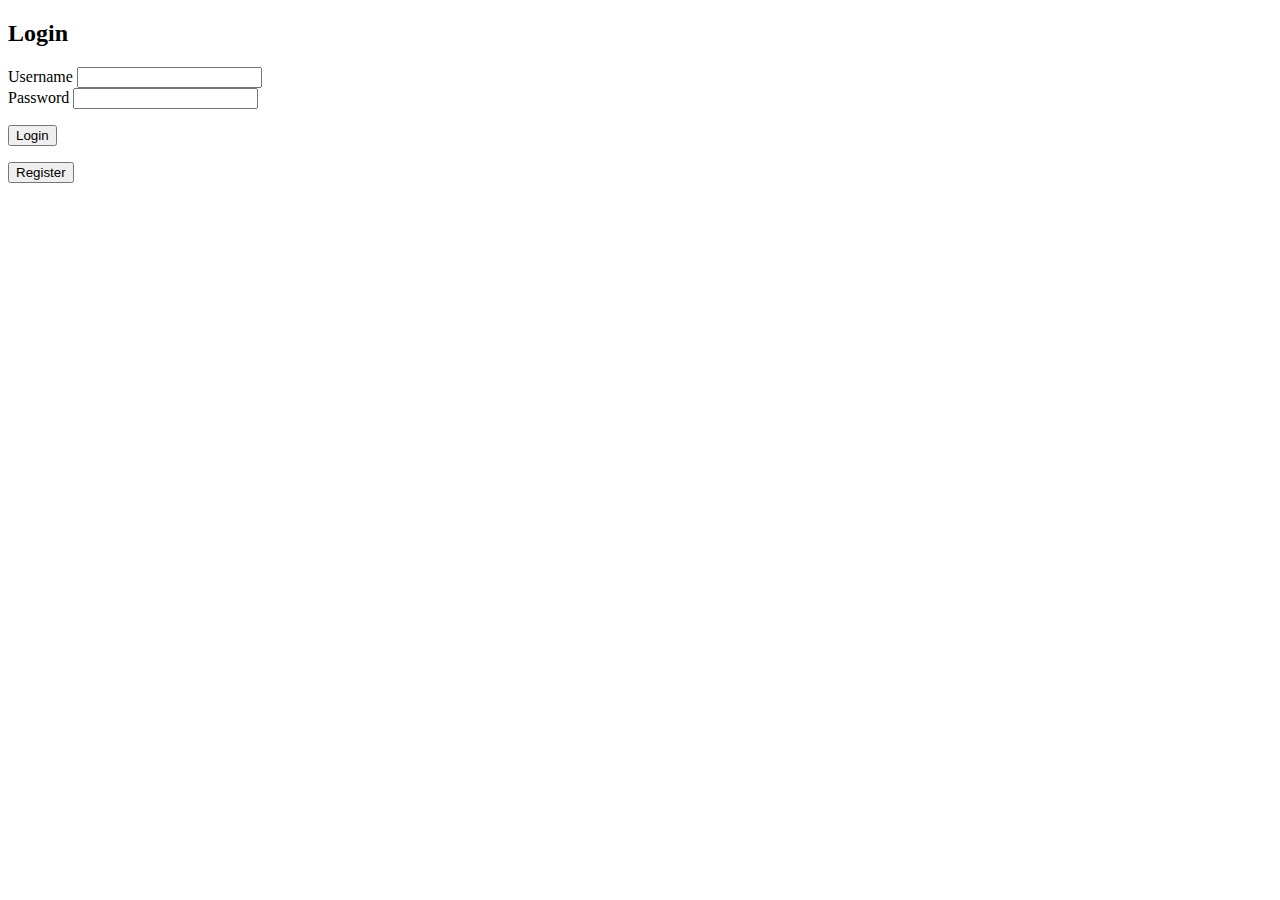
<file: src/main/resources/templates/auth/login.html>
<!DOCTYPE HTML>
<html xmlns:th="http://www.thymeleaf.org">
<head>


    <th:block th:replace="fragments/headers :: head"></th:block>
    <link rel="stylesheet" th:href="@{/css/login.css}"/>
    <title>Getting Started: Handling Form Submission</title>

</head>
<body>
<th:block th:replace="fragments/navbar :: navbar"></th:block>

<div class="container">
<div class="jumbotron">
    <div id="loginForm">
<h2>Login</h2>
<form action="#" th:action="@{/login}" method="post">
    <div class="form-group">
        <label for="usernameId">Username</label>
        <input type="text" th:name="username" id="usernameId" />
    </div>
    <div class="form-group">
        <label for="passwordId">Password</label>
        <input type="password" th:name="password" id="passwordId" />
    </div>
    <input type="hidden" th:name="${_csrf.parameterName}" th:value="${_csrf.token}" />
    <p><input type="submit" value="Login" class="btn btn-default" /></p>
</form>
        <form th:action="@{/registration}" method="get">
            <input type="submit" value="Register" class="btn btn-default" />
        </form>
</div>
</div>
</div>
</body>
</html>
</file>
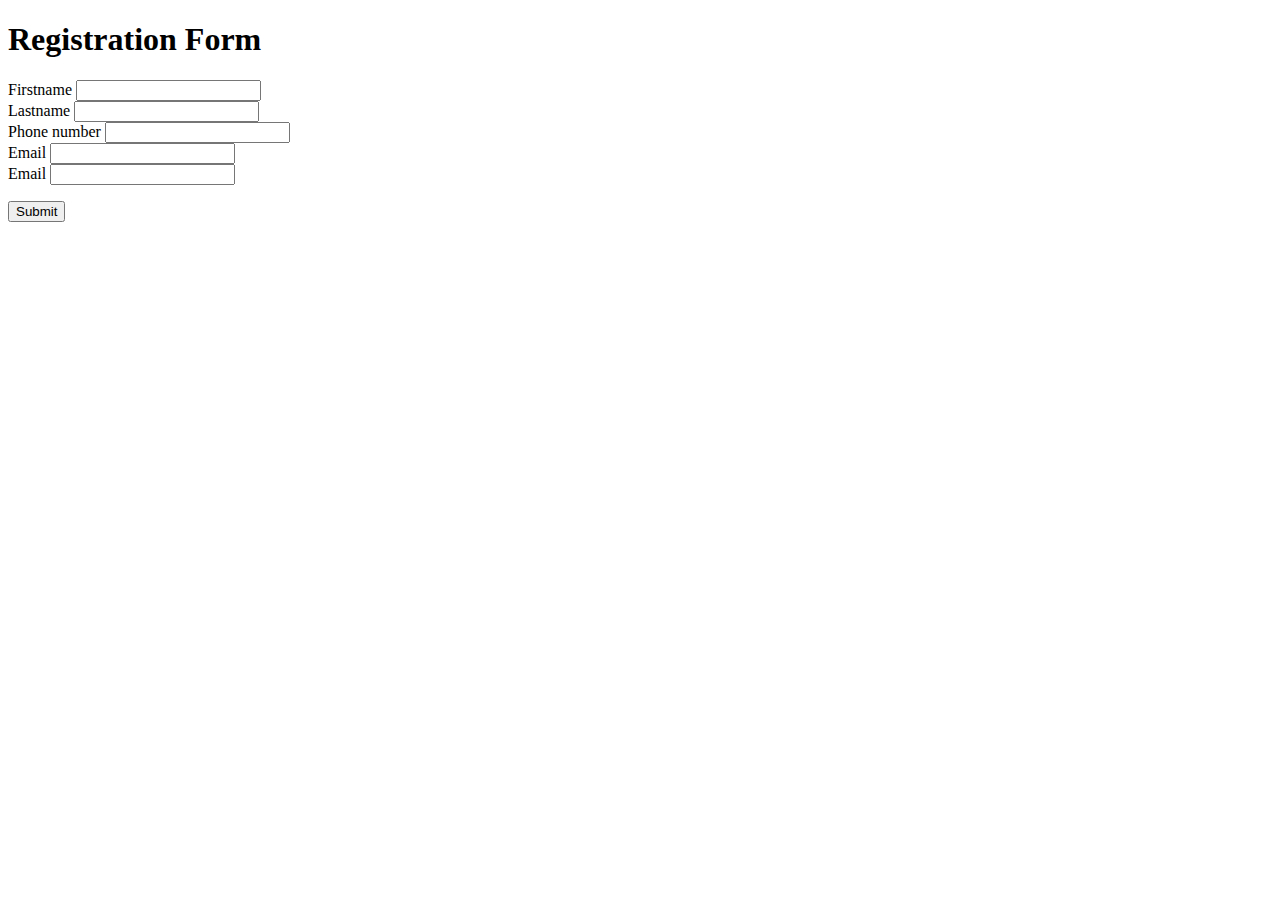
<file: src/main/resources/templates/auth/register.html>
<!DOCTYPE HTML>
<html xmlns:th="http://www.thymeleaf.org">
<head>
    <title>Getting Started: Handling Form Submission</title>
    <meta http-equiv="Content-Type" content="text/html; charset=UTF-8" />
    <th:block th:replace="fragments/headers :: head"></th:block>
    <link rel="stylesheet" th:href="@{/css/register.css}"/>
</head>
<body>
<th:block th:replace="fragments/navbar :: navbar"></th:block>

<div class="container">
    <div class="jumbotron">
        <div id="registerForm">
<h1>Registration Form</h1>
<form action="#" th:action="@{/registration}" th:object="${user}" method="post">
        <div class="form-group">
            <label for="firstnameId">Firstname</label>
        <input type="text" th:field ="*{firstname}" id="firstnameId" />
        </div>
    <div class="form-group">
        <label for="lastnameId">Lastname</label>
        <input type="text" th:field ="*{lastname}" id="lastnameId" />
    </div>
    <div class="form-group">
        <label for="phonenumberId">Phone number</label>
        <input type="text" th:field ="*{phoneNumber}" id="phonenumberId" />
    </div>
    <div class="form-group">
        <label for="usernameId">Email</label>
        <input type="email" th:field ="*{username}" id="usernameId" />
    </div>
    <div class="form-group">
        <label for="passwordId">Email</label>
         <input type="password" th:field ="*{password}" id="passwordId" />
    </div>
    <p><input type="submit" class="btn btn-default" value="Submit" /></p>
</form>
</div>
</div>
    </div>
</body>
</html>
</file>
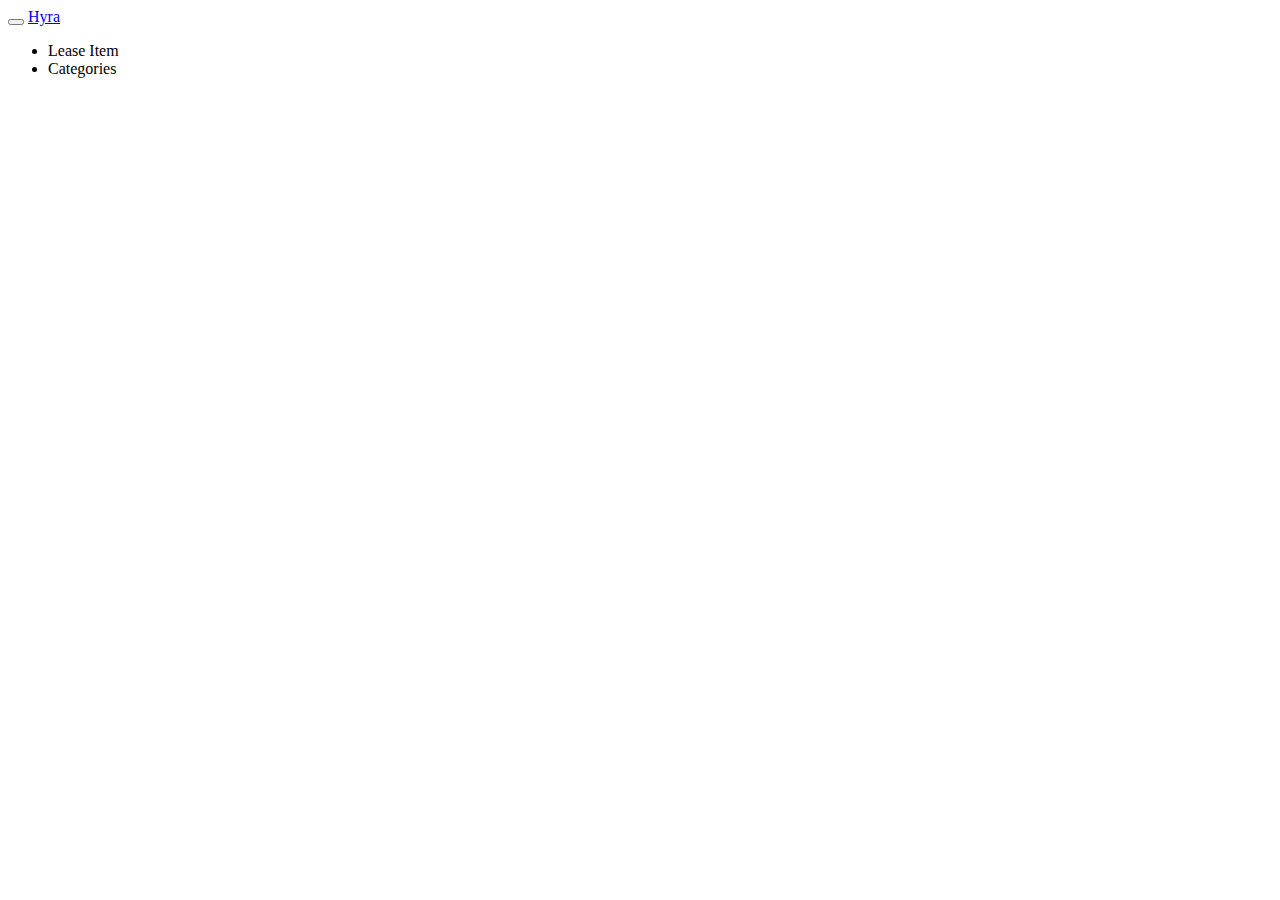
<file: src/main/resources/templates/fragments/navbar.html>
<!DOCTYPE html>
<html xmlns:th="http://www.thymeleaf.org">
<body>
<div class="navbar navbar-inverse navbar-fixed-top" th:fragment="navbar" >
    <div class="container">
        <div class="navbar-header">
            <button type="button" class="navbar-toggle" data-toggle="collapse" data-target="#navLinks">
                <span class="icon-bar"></span>
                <span class="icon-bar"></span>
                <span class="icon-bar"></span>
            </button>
            <a class="navbar-brand" href="#">Hyra</a>
        </div>

        <div class="collapse navbar-collapse" id="navLinks">

            <ul class="nav navbar-nav">
                <li > <a th:href="@{/items/new}">Lease Item</a></li>
                <li><a th:href="@{/category}"> Categories</a></li>
            </ul>
        </div>

    </div>
</div>
</body>
</html>
</file>
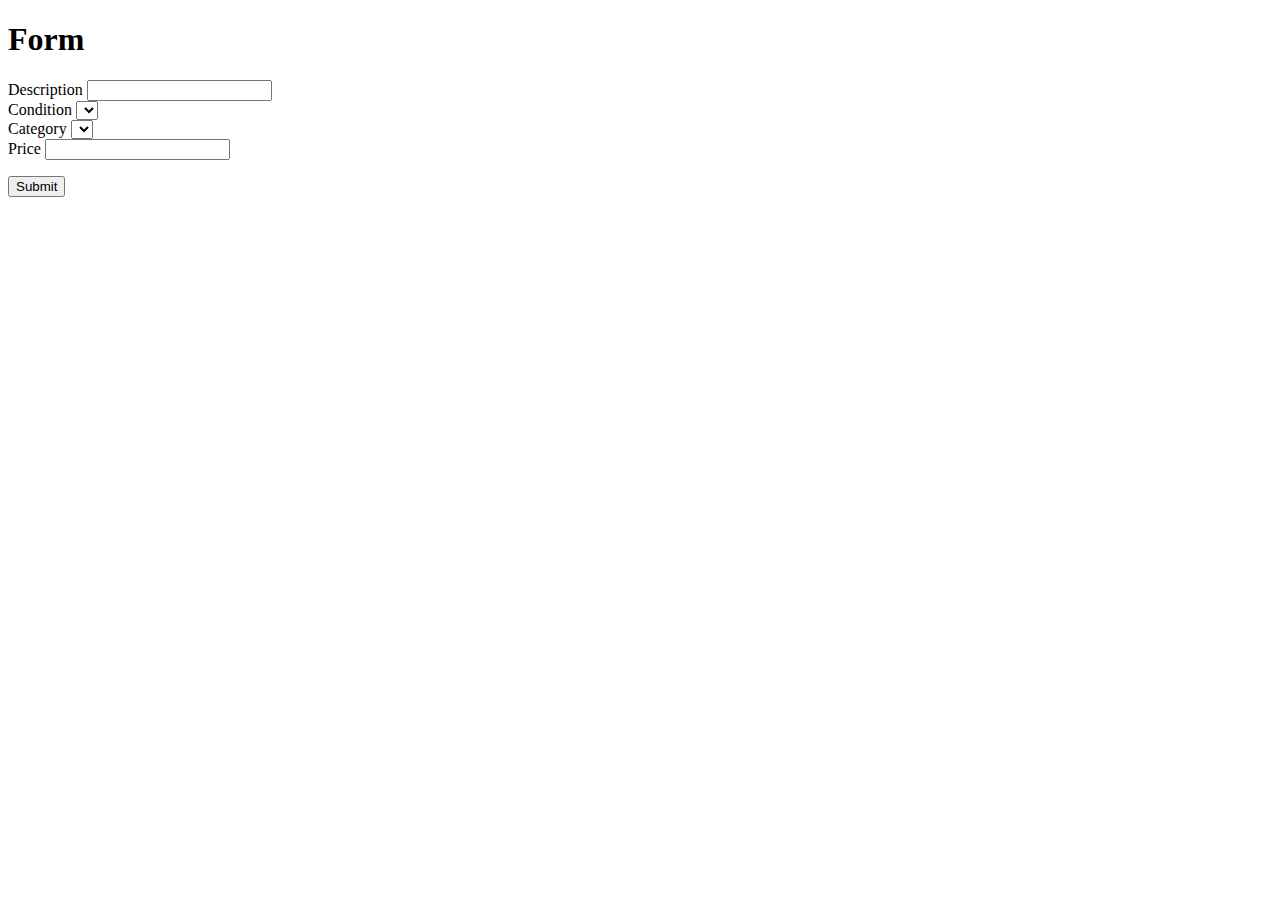
<file: src/main/resources/templates/items/new.html>
<!DOCTYPE HTML>
<html xmlns:th="http://www.thymeleaf.org">
<head>
    <title>Rent Item</title>
    <meta http-equiv="Content-Type" content="text/html; charset=UTF-8"/>
    <th:block th:replace="fragments/headers :: head"></th:block>
</head>
<body>
<th:block th:replace="fragments/navbar :: navbar"></th:block>

<div class="container">
    <div class="jumbotron">
<h1>Form</h1>
<form action="#" th:action="@{/items}"  method="post">
    <div class="form-group">
        <label for="descriptionId">Description</label>
    <input type="text" th:name="description" id="descriptionId"/>
    </div>

    <div class="form-group">
        <label for="conditionId">Condition</label>
    <select th:name="condition" id="conditionId">
        <option th:each="condition : ${itemCondition}"
                th:value="${condition}"
                th:text="${condition}"></option>
    </select>
        </div>

    <div class="form-group">
        <label for="categoryId">Category</label>
    <select th:name="category" id="categoryId">
        <option th:each="category : ${itemCategories}"
                th:value="${category.toString()}"
                th:text="${category.toString()}"></option>
    </select>
        </div>
    <div class="form-group">
        <label for="priceId">Price</label>
        <input type="text"  th:name="price" id="priceId"/>
    </div>

    <p><input class="btn btn-default" type="submit" value="Submit"/></p>
</form>
    </div>
</div>
</body>
</html>
</file>
